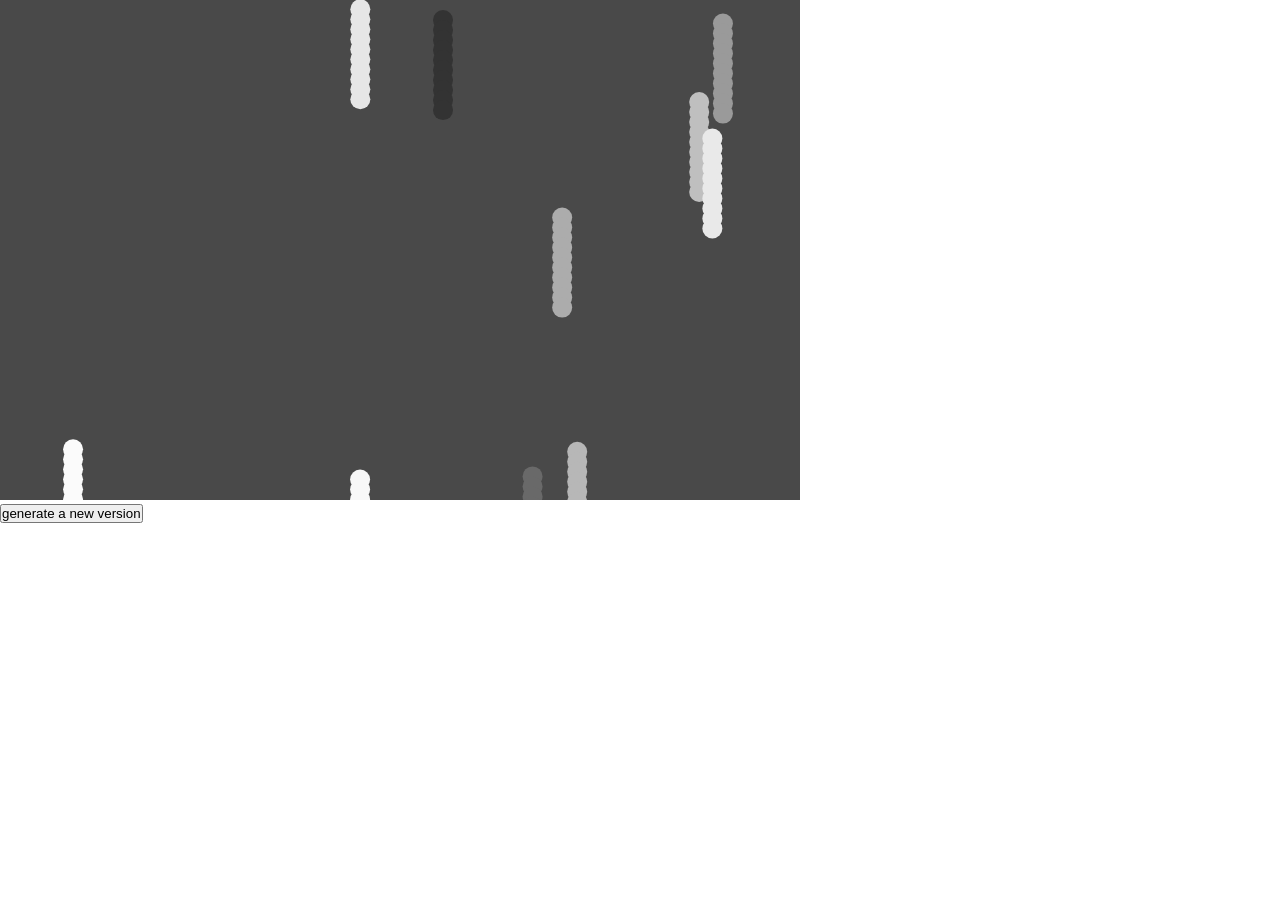
<file: experiment 1/index.html>
<!DOCTYPE html>
<html lang="en">
<head>
    <meta charset="UTF-8">
    <meta name="viewport" content="width=device-width, initial-scale=1.0">
    <title>🧚🏻p5js🧚🏻</title>

    <link href="style.css" rel="stylesheet" />

    <!-- p5 libs -->
    <!-- librairies are added locally in case we don't have access to wifi -->
    <script src="libraries/p5.js"         type="text/javascript"></script>
    <script src="libraries/p5Sound.js"    type="text/javascript"></script>
    <!-- <script src="libraries/matter.js"    type="text/javascript"></script> -->
    <!-- <script src="https://unpkg.com/ml5@1/dist/ml5.min.js"></script>-->
    
    <script src="script.js" type="text/javascript" defer></script>
</head>
<body>
    <main>
        <!-- p5 canvas is attached here -->
    </main>

    <button id="randomize"> generate a new version</button>

</body>
</html>
</file>
<file: experiment 1/style.css>
* {
  margin: 0;
  padding: 0;
  overflow-x: hidden;
}
</file>
